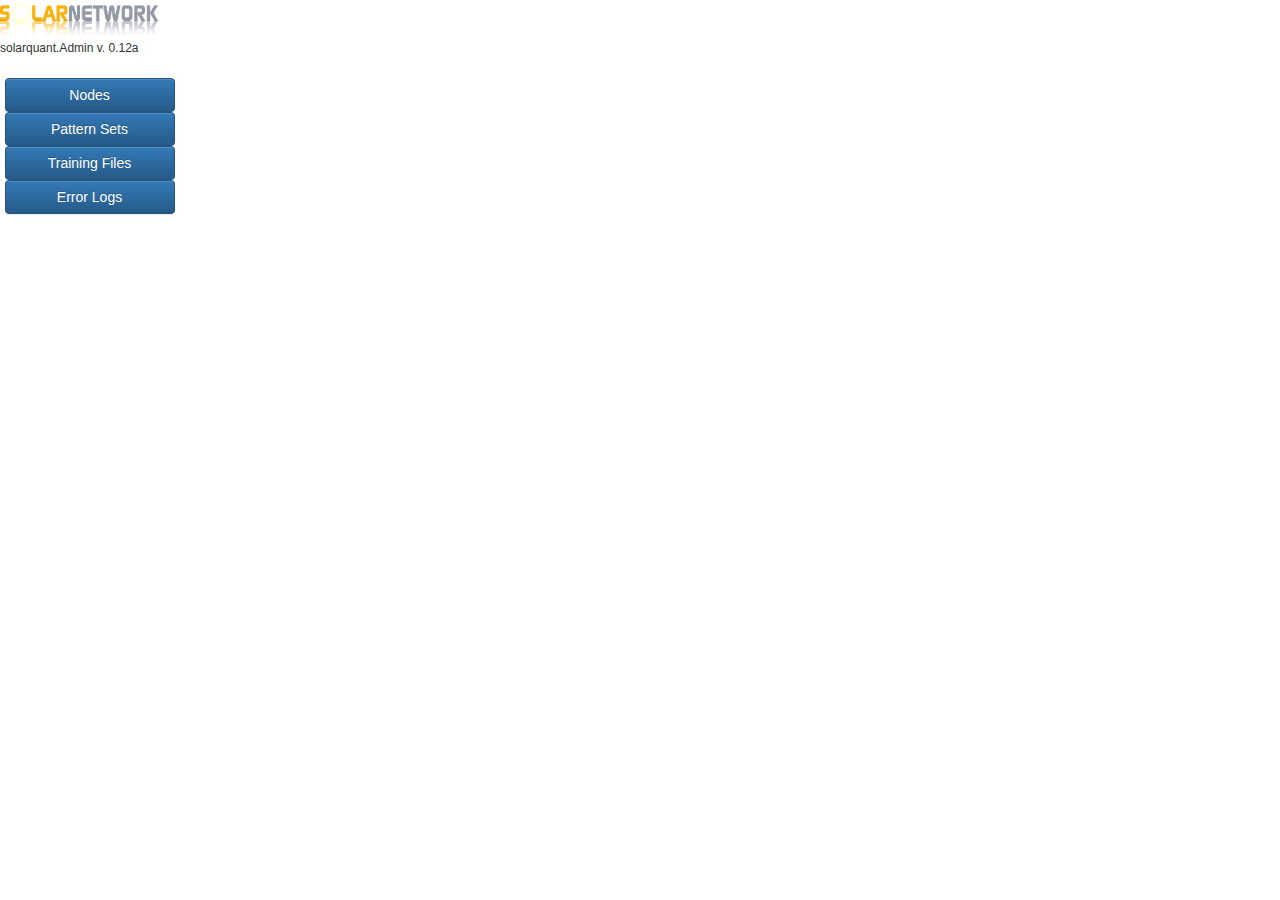
<file: admin/index.html>
<!DOCTYPE HTML PUBLIC "-//W3C//DTD HTML 4.0 Transitional//EN">

<html>
<head>
	<title>solarNetwork.Admin</title>
</head>


<!-- frames -->
<frameset  border="0" frameborder="0" framespacing="0" cols="14%,*">
    <frame src="manuNav.html" name="leftside" scrolling="Auto" marginwidth="10" marginheight="10">
    <frame src="mainSet.html" name="rightside" scrolling="Auto" marginwidth="10" marginheight="10">
</frameset>




</html>
</file>
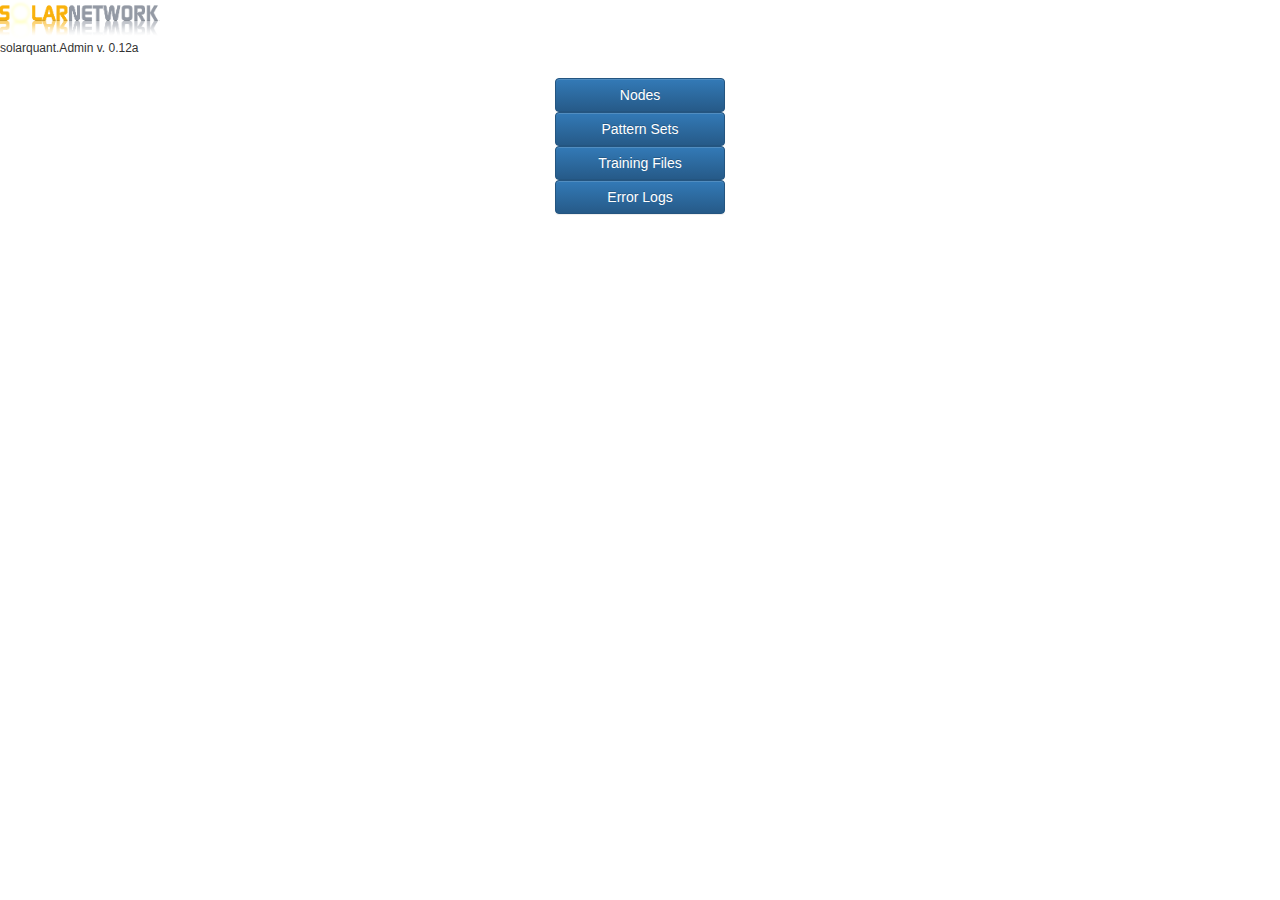
<file: admin/manuNav.html>
<!DOCTYPE public "-//w3c//dtd html 4.01 transitional//en" 
		"http://www.w3.org/TR/html4/loose.dtd">

<html>
<head>
<link href='../css/solarStyle.css' type='text/css' rel='stylesheet'>	
<link href='../css/bootstrap.min.css' type='text/css' rel='stylesheet'>	
<link href='../css/bootstrap-theme.min.css' type='text/css' rel='stylesheet'>
<script src='../js/bootstrap.min.js'></script>


<title>solarquant.Admin</title>
</head>

<body bgcolor='#ffffff'>
                                                                                                       
<a class="solar4" href="../index.php" target="_top"><img width="160" src='../admin/images/sn_logo.png' border='0' alt=''></a><br>

<span class="solar4">solarquant.Admin v. 0.12a</span>

<br><br>

<table cellpadding="8" cellspacing="8" border="0" align="center" bgcolor="#ffffff" width="170">

<tr>
    <td><a href="nodeSet.html" target="rightside"><button type='button' class='btn btn-primary btn-block'>Nodes</button></a></td>
</tr>
<tr>
    <td><a href="patternSetSet.html" target="rightside"><button type='button' class='btn btn-primary btn-block'>Pattern Sets</button></a></td>
</tr>
<tr>
    <td><a href="trainingFileSet.html" target="rightside"><button type='button' class='btn btn-primary btn-block'>Training Files</button></a></td>
</tr>
<tr>
    <td><a href="solarErrorSet.html" target="rightside"><button type='button' class='btn btn-primary btn-block'>Error Logs</button></a></td>
</tr>

</table>

</body>
</html>
</file>
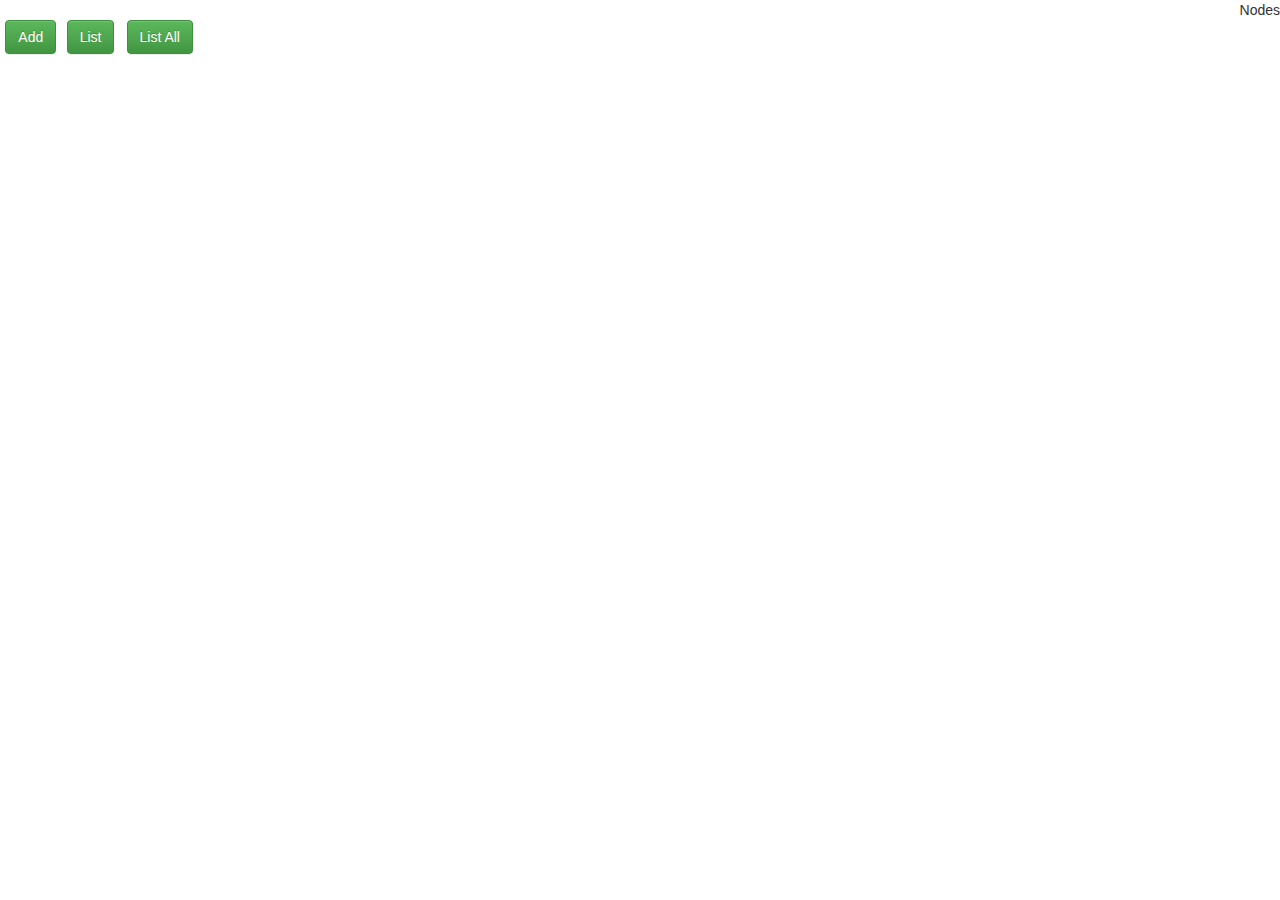
<file: admin/nodeMenu.html>
<!DOCTYPE public "-//w3c//dtd html 4.01 transitional//en" 
		"http://www.w3.org/TR/html4/loose.dtd">

<html>
<head>
	<title>solarquant.Admin</title>
<link href='../css/solarStyle.css' type='text/css' rel='stylesheet'>	
<link href='../css/bootstrap.min.css' type='text/css' rel='stylesheet'>	
<link href='../css/bootstrap-theme.min.css' type='text/css' rel='stylesheet'>
<script src='../js/bootstrap.min.js'></script>
<script language="javascript" src="../includes/calendar.js"></script>
</head>

<body bgcolor='#dddddd'>

<div align="right">Nodes</div>



<table border="0" width='200' cellspacing="5" cellpadding="5" bgcolor="#ffffff">
<tr>
    <td align='center'><a href="../php/addNodeForm.php" target="displayContent"><button type='button' class='btn btn-success'>Add</button></a></td>
    <td align='center'><a href="../php/nodeAction.php?function=list&type=actual" target="displayContent"><button type='button' class='btn btn-success'>List</button></a></td>
 <td align='center'><a href="../php/nodeAction.php?function=list" target="displayContent"><button type='button' class='btn btn-success'>List All</button></a></td>
</tr>
</table>


</body>
</html>
</file>
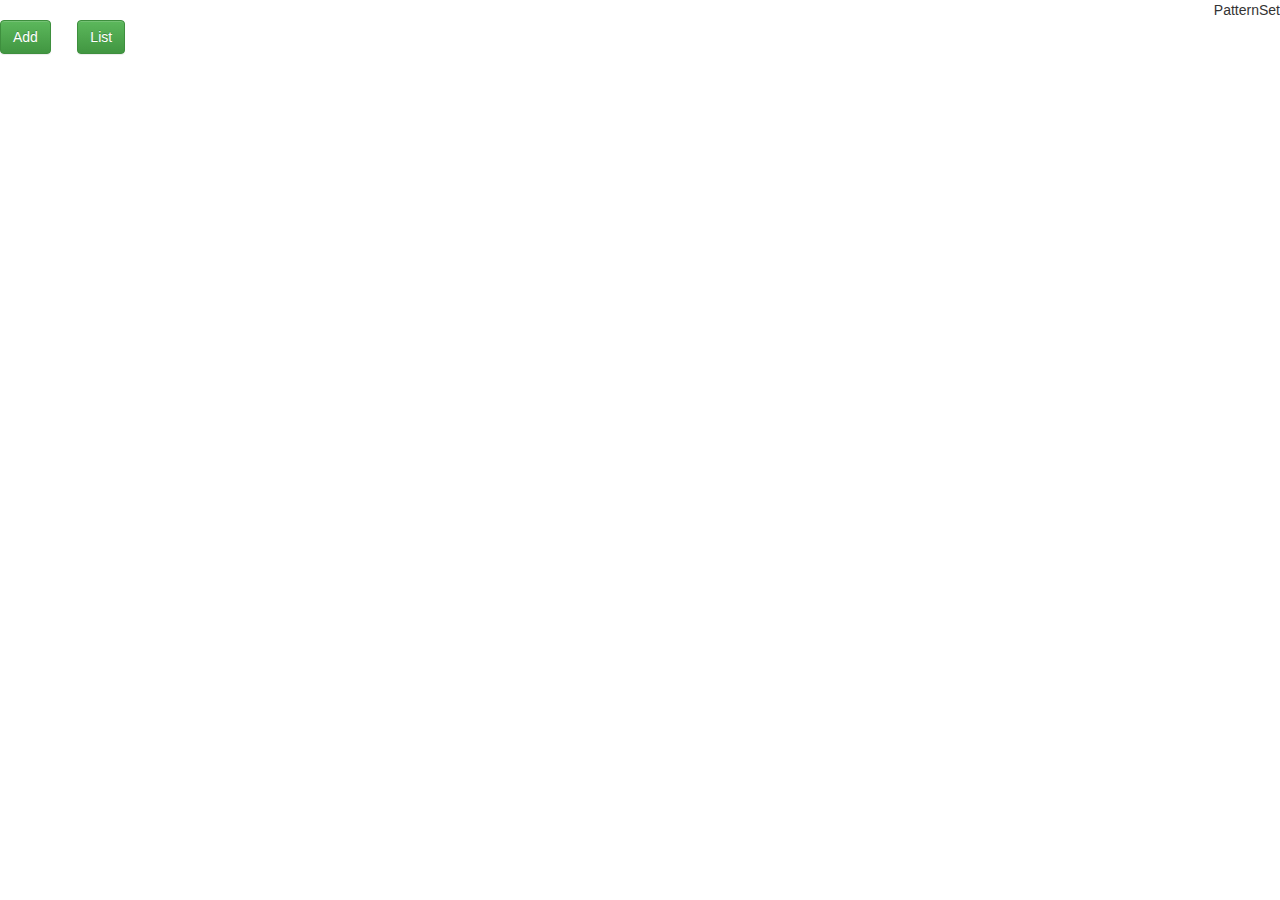
<file: admin/patternSetMenu.html>
<!DOCTYPE public "-//w3c//dtd html 4.01 transitional//en" 
		"http://www.w3.org/TR/html4/loose.dtd">

<html>
<head>
	<title>solarquant.Admin</title>
<link href='../css/solarStyle.css' type='text/css' rel='stylesheet'>	
<link href='../css/bootstrap.min.css' type='text/css' rel='stylesheet'>	
<link href='../css/bootstrap-theme.min.css' type='text/css' rel='stylesheet'>
<script src='../js/bootstrap.min.js'></script>
<script language="javascript" src="../includes/calendar.js"></script>
</head>

<body bgcolor='#ffffff'>

<div align="right">PatternSet</div>



<table border="0" width='150' cellspacing="5" cellpadding="5" bgcolor="#ffffff">
<tr>
    <td><a href="../php/addPatternSetForm.php" target="displayContent"><button type='button' class='btn btn-success'>Add</button></a></td>
    <td><a href="../php/patternSetAction.php?function=list" target="displayContent"><button type='button' class='btn btn-success'>List</button></a></td>

</tr>
</table>


</body>
</html>
</file>
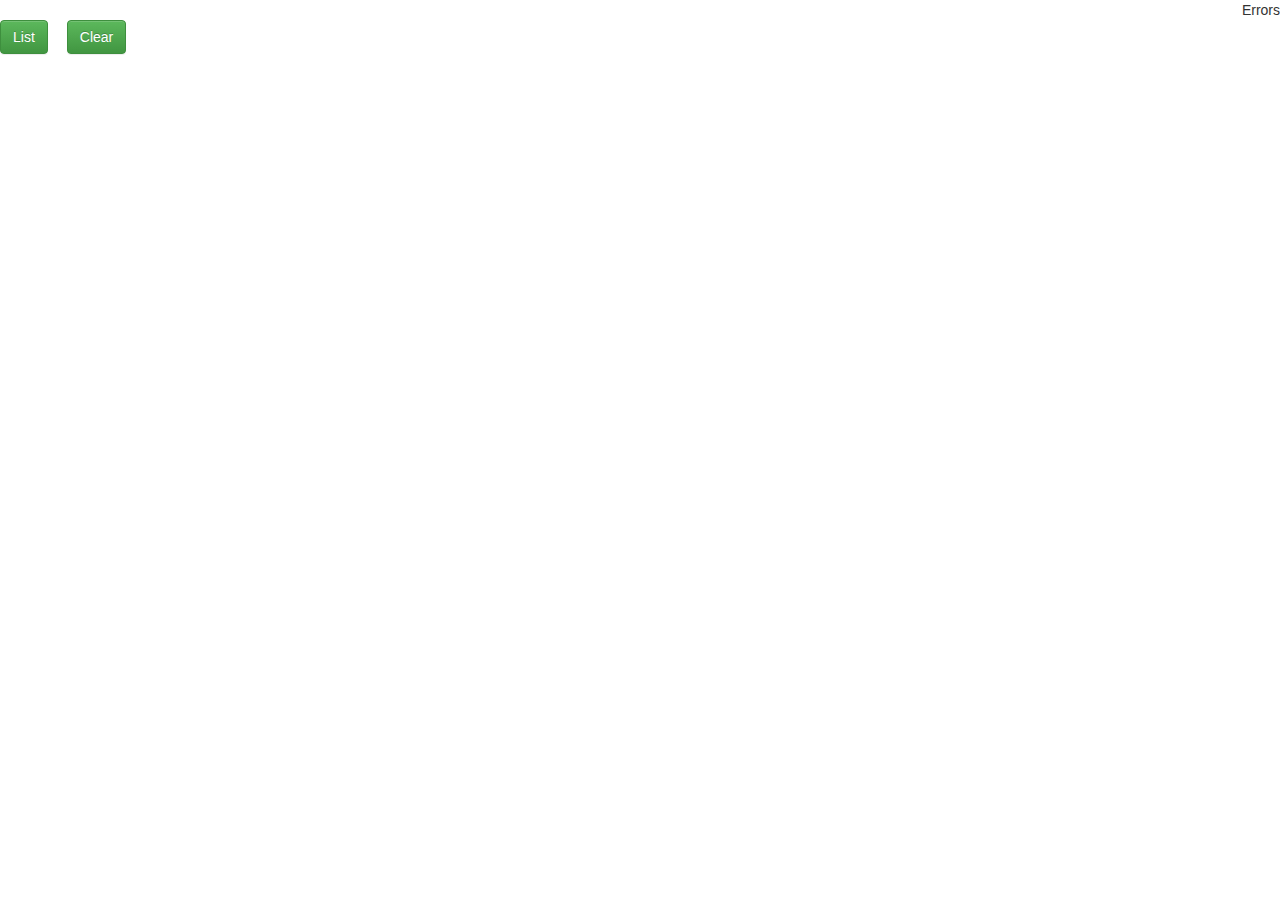
<file: admin/solarErrorMenu.html>
<!DOCTYPE public "-//w3c//dtd html 4.01 transitional//en" 
		"http://www.w3.org/TR/html4/loose.dtd">

<html>
<head>
	<title>solarquant.Admin</title>
<link href='../css/solarStyle.css' type='text/css' rel='stylesheet'>	
<link href='../css/bootstrap.min.css' type='text/css' rel='stylesheet'>	
<link href='../css/bootstrap-theme.min.css' type='text/css' rel='stylesheet'>
<script src='../js/bootstrap.min.js'></script>
<script language="javascript" src="../includes/calendar.js"></script>
</head>

<body bgcolor='#ffffff'>

<div align="right">Errors</div>



<table border="0" width='150' cellspacing="2" cellpadding="2" bgcolor="#ffffff">
<tr>

    <td><a href="../php/solarErrorAction.php?function=list" target="displayContent"><button type='button' class='btn btn-success'>List</button></a></a></td>
<td><a href="../php/solarErrorAction.php?function=clear" target="displayContent"><button type='button' class='btn btn-success'>Clear</button></a></a></td>

</tr>
</table>


</body>
</html>
</file>
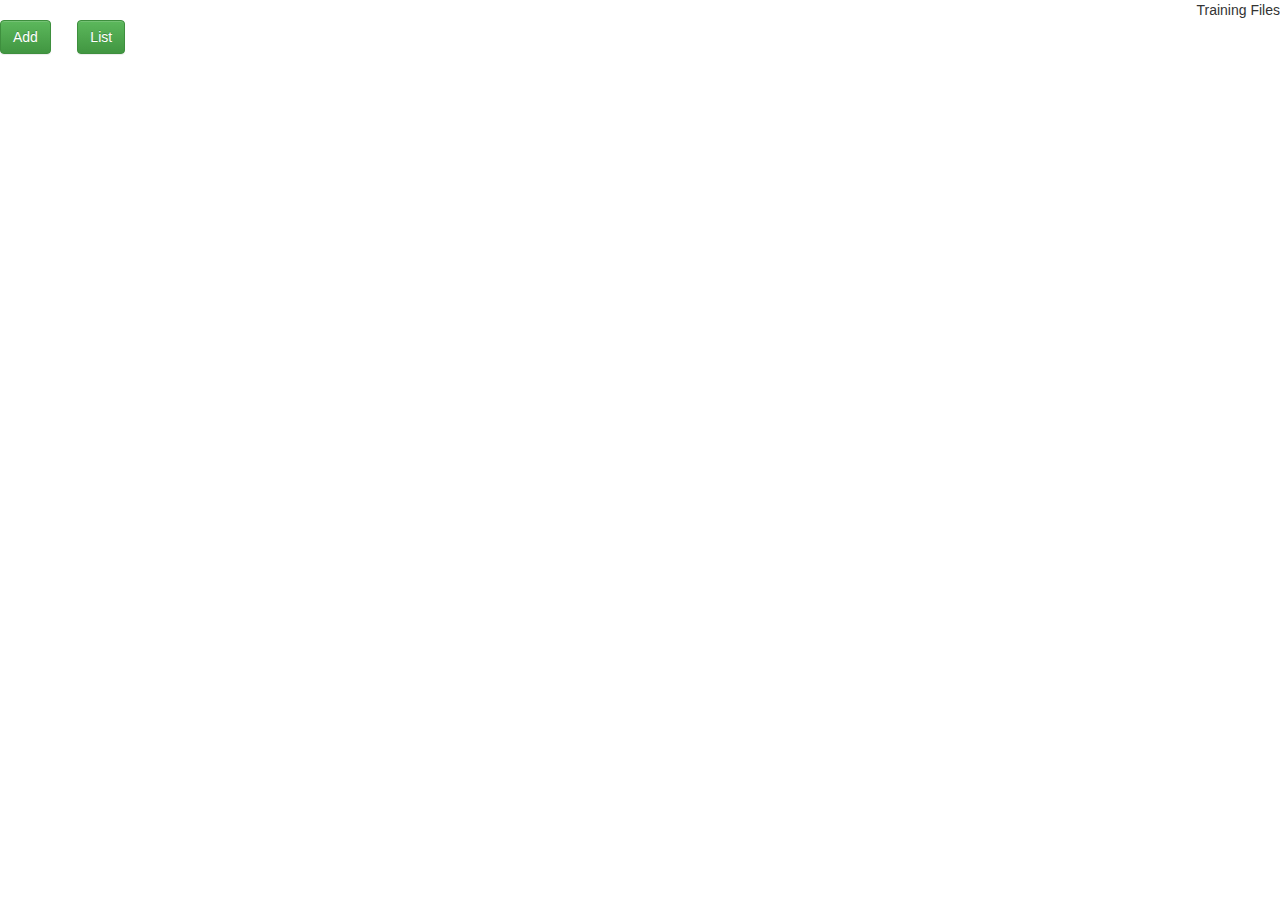
<file: admin/trainingFileMenu.html>
<!DOCTYPE public "-//w3c//dtd html 4.01 transitional//en" 
		"http://www.w3.org/TR/html4/loose.dtd">

<html>
<head>
	<title>solarquant.Admin</title>
<link href='../css/solarStyle.css' type='text/css' rel='stylesheet'>	
<link href='../css/bootstrap.min.css' type='text/css' rel='stylesheet'>	
<link href='../css/bootstrap-theme.min.css' type='text/css' rel='stylesheet'>
<script src='../js/bootstrap.min.js'></script>
<script language="javascript" src="../includes/calendar.js"></script>
</head>

<body bgcolor='#ffffff'>

<div align="right">Training Files</div>



<table border="0" width='150' cellspacing="2" cellpadding="2" bgcolor="#ffffff">
<tr>
    <td><a href="../php/addTrainingFileForm.php" target="displayContent"><button type='button' class='btn btn-success'>Add</button></a></td>
    <td><a href="../php/trainingFileAction.php?function=list" target="displayContent"><button type='button' class='btn btn-success'>List</button></a></td>

</tr>
</table>


</body>
</html>
</file>
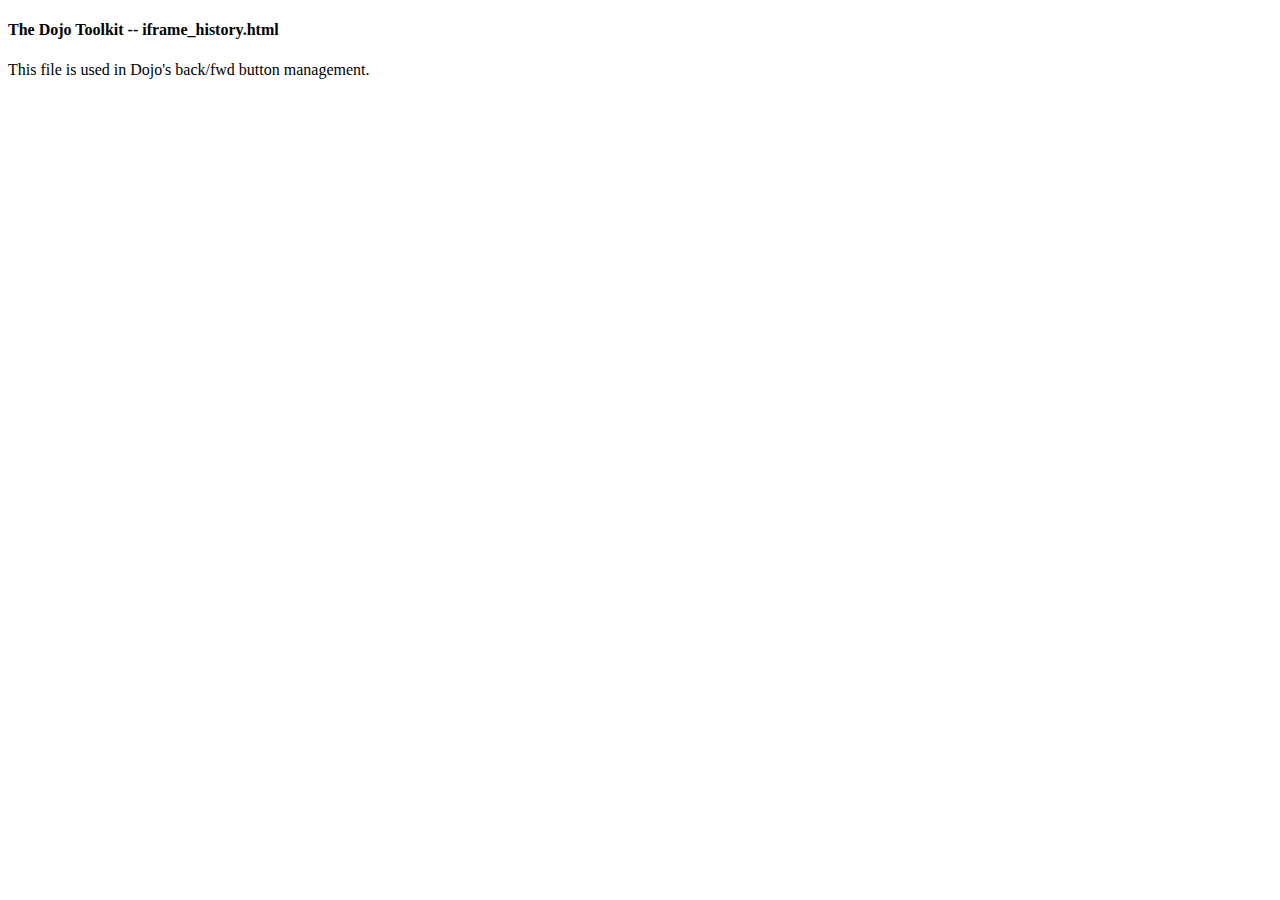
<file: includes/dojo/resources/iframe_history.html>
<!DOCTYPE html PUBLIC "-//W3C//DTD XHTML 1.0 Transitional//EN"
	"http://www.w3.org/TR/xhtml1/DTD/xhtml1-transitional.dtd">

<html xmlns="http://www.w3.org/1999/xhtml" xml:lang="en" lang="en">
<head>
	<title></title>
	<meta http-equiv="Content-Type" content="text/html; charset=utf-8"></meta>
	<script type="text/javascript">
	// <!--
	var noInit = false;
	
	function defineParams(sparams){
		if(sparams){
			var ss = (sparams.indexOf("&amp;") >= 0) ? "&amp;" : "&";
			sparams = sparams.split(ss);
			for(var x=0; x<sparams.length; x++){
				var tp = sparams[x].split("=");
				if(typeof window[tp[0]] != "undefined"){
					window[tp[0]] = ((tp[1]=="true")||(tp[1]=="false")) ? eval(tp[1]) : tp[1];
				}
			}
		}
	}
	
	function init(){
		// parse the query string if there is one to try to get params that
		// we can act on. Also allow params to be in a fragment identifier.
		var query = null;
		var frag = null;
		var url = document.location.href;
		var hashIndex = url.indexOf("#");
		
		//Extract fragment identifier
		if(hashIndex != -1){
			frag = url.substring(hashIndex + 1, url.length);
			url = url.substring(0, hashIndex);
		}

		//Extract querystring
		var parts = url.split("?");
		if(parts.length == 2){
			query = parts[1];
		}

		defineParams(query);
		defineParams(frag);

		if(noInit){ return; }
		var hasParentDojo = false;
		try{
			hasParentDojo = window.parent != window && window.parent["dojo"];
		}catch(e){
			alert("Initializing iframe_history.html failed. If you are using a cross-domain Dojo build,"
				+ " please save iframe_history.html to your domain and set djConfig.dojoIframeHistoryUrl"
				+ " to the path on your domain to iframe_history.html");
			throw e;
		}

		if(hasParentDojo){
			//Set the page title so IE history shows up with a somewhat correct name.
			document.title = window.parent.document.title;
			
			//Notify parent that we are loaded.
			var pdj = window.parent.dojo;
			if(pdj["back"]){
				pdj.back._iframeLoaded(null, window.location);
			}
		}

	}
	// -->
	</script>
</head>
<body onload="try{ init(); }catch(e){ alert(e); }">
	<h4>The Dojo Toolkit -- iframe_history.html</h4>

	<p>This file is used in Dojo's back/fwd button management.</p>
</body>
</html>
</file>
<file: css/solarStyle.css>
.Hidden {
	DISPLAY: none;
}
a:link {
   text-decoration: none;
   color : #000000;
}

a:vlink {
   text-decoration: none;
   color : #000000;
}
a:visited {
  text-decoration:  none;
  } 
a:hover {
   color : #ff6800;
}
a:active  {
  text-decoration:  underline;
  } 
a:orangeColor {
    color : #ff6800;
    font-color : #ff6800;
}
.ErrorNote {
    font-family : Arial, Verdana, sans-serif;
    font-size : 10px;
    font-weight : Bold;
    color : #ff6800;
}
.solar0 {
    font-family : Arial;
    font-size : 96px;
    font-weight : Bold;
    font-color : #000000;
}
.blueSolar0 {
    font-family : Arial;
    font-size : 96px;
    font-weight : Bold;
    font-color : #0066CC;
}


.solar1 {
    font-family : Tahoma, Helvetic, Arial, Verdana, sans-serif;
    font-size : 36px;
    font-weight : Normal;
    font-color : #000000;
}
.solar2 {
    font-family : 'trebuchet ms', Tahoma, Helvetic, Arial, Verdana, sans-serif;
    font-size : 18px;
    font-weight : Bold;
    font-color : #000000;
}
.solar3 {
    font-family : 'trebuchet ms', Tahoma, Arial,Tahoma, Helvetic, Verdana, sans-serif;
    font-size : 14px;
    font-weight : Bold;
    color : #000000;
     text-decoration: none;
     line-height: 200%;
}
.orangesolar3 {
    font-family : Arial,Tahoma, Helvetic, Verdana, sans-serif;
    font-size : 14px;
    font-weight : Bold;
    font-color : #ff6800;
    color : #ff6800;
     text-decoration: none;
     line-height: 200%;
}
.nasaorange {
    font-color : #ff6800;
    color : #ff6800;
}
.green1 {
    font-color : #14bc53;
    color : #14bc53;
}
.red1 {
    font-color : #ea0c0c;
    color : #ea0c0c;
}
.solar4 {
    font-family : Tahoma, Helvetic, Arial, Verdana, sans-serif;
    font-size : 12px;
    font-weight : Normal;
    cellpadding : 10;
    font-color : #000000;
}
.solar5 {
    font-family : Tahoma, Helvetic, Arial, Verdana, sans-serif;
    font-size : 8px;
    font-weight : Normal;
    font-color : #000000;
}
.solar6 {
    font-family : Tahoma, Helvetic, Arial, Verdana, sans-serif;
    font-size : 10px;
    font-weight : Normal;
    font-color : #000000;
}

.toggler {
	color: #222;
	margin: 0;
	padding: 2px 5px;
	background: #eee;
	border-bottom: 1px solid #ddd;
	border-right: 1px solid #ddd;
	border-top: 1px solid #f5f5f5;
	border-left: 1px solid #f5f5f5;
	font-size: 11px;
	font-weight: normal;
	font-family: 'Andale Mono', sans-serif;
}
 
.element {
 
}
 
.element p {
	margin: 0;
	padding: 4px;
}
 
.float-right {
	padding:10px 20px;
	float:right;
}
 
blockquote {
	text-style:italic;
	padding:5px 0 5px 30px;
}

.bl_orange {background: url(../images/bl_orange.gif) 0 100% no-repeat #e68200; width: 100%}
.br_orange {background: url(../images/br_orange.gif) 100% 100% no-repeat}
.tl_orange {background: url(../images/tl_orange.gif) 0 0 no-repeat}
.tr_orange {background: url(../images/tr_orange.gif) 100% 0 no-repeat; padding:15	px}


.bl_green {background: url(../images/bl_green.png) 0 100% no-repeat #98ed72; width: 100%}
.br_green {background: url(../images/br_green.png) 100% 100% no-repeat}
.tl_green {background: url(../images/tl_green.png) 0 0 no-repeat}
.tr_green {background: url(../images/tr_green.png) 100% 0 no-repeat; padding:15	px}

.bl_blue {background: url(../images/bl_blue.png) 0 100% no-repeat #a59fcd; width: 100%}
.br_blue {background: url(../images/br_blue.png) 100% 100% no-repeat}
.tl_blue {background: url(../images/tl_blue.png) 0 0 no-repeat}
.tr_blue {background: url(../images/tr_blue.png) 100% 0 no-repeat; padding:15	px}


.bl_g2 {background: url(../images/bl_green2.png) 0 100% no-repeat #00c700; width: 100%}
.br_g2 {background: url(../images/br_green2.png) 100% 100% no-repeat}
.tl_g2 {background: url(../images/tl_green2.png) 0 0 no-repeat}
.tr_g2 {background: url(../images/tr_green2.png) 100% 0 no-repeat; padding:15	px}

.clear {font-size: 1px; height: 1px}
</file>
